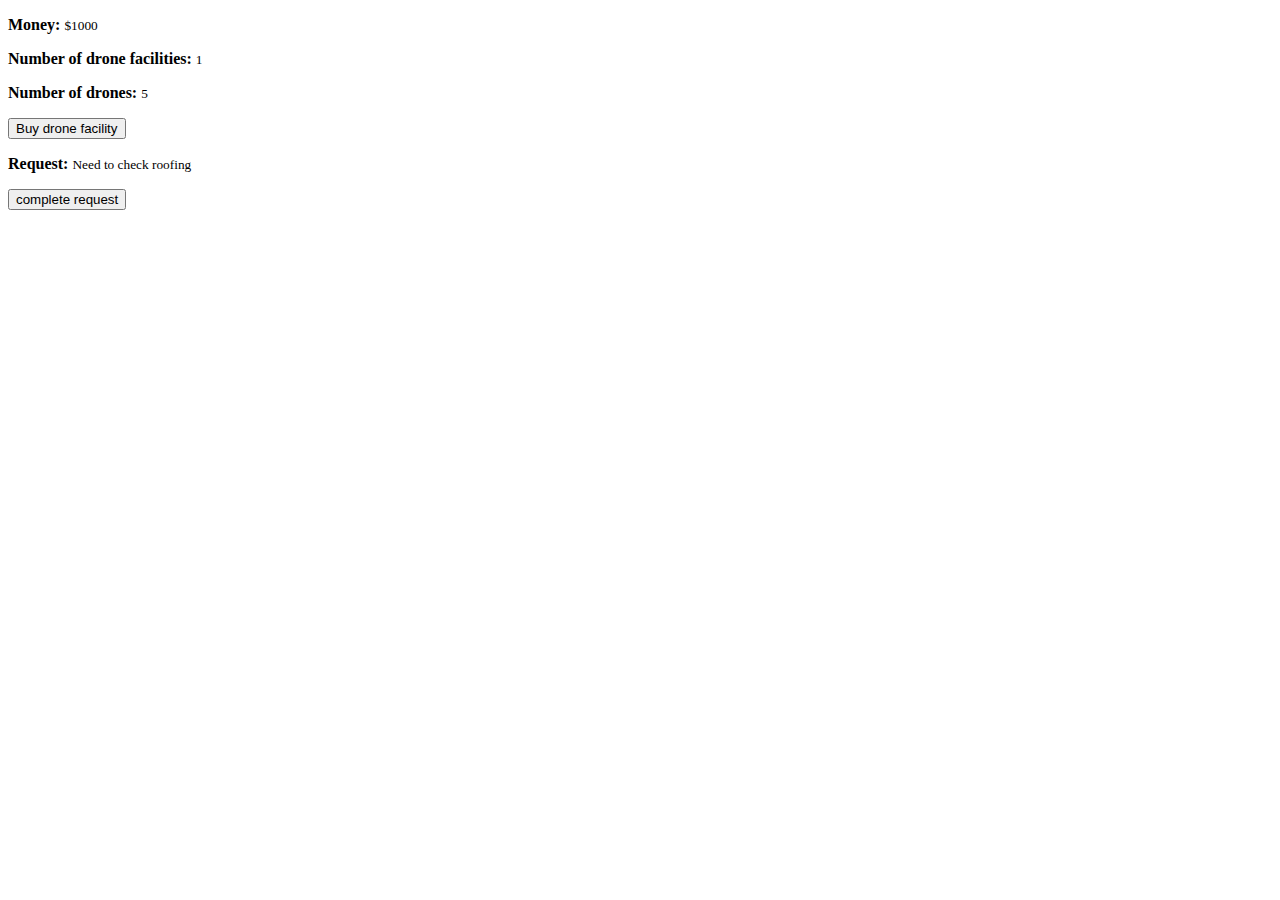
<file: main.html>
<!DOCTYPE html>
<html>

<head>
    <meta charset="utf-8">
    <meta http-equiv="X-UA-Compatible" content="IE=edge">
    <title>Page Title</title>
    <meta name="viewport" content="width=device-width, initial-scale=1">
    <link rel="stylesheet" type="text/css" media="screen" href="main.css">

</head>

<body>
    <div class="money">
        <p>
            <strong> Money: </strong>
            <small id="money"> $1000 </small>
        </p>
    </div>
    <div class="drones">
        <p>
            <strong> Number of drone facilities: </strong>
            <small id="num-of-drone-facilities"> 1 </small>
        </p>
        <p>
            <strong> Number of drones: </strong>
            <small id="num-of-drones"> 5</small>
        </p>
        <button id="buy-drones-btn">Buy drone facility</button>
    </div>
    <div class="request" id="request-div">
        <p id="request-description">
            <strong> Request: </strong>
            <small id="request-description">Need to check roofing </small>
        </p>
        <button id="request-button">complete request</button>
    </div>

    <script src="main.js"></script>
</body>

</html>
</file>
<file: main.css>
body {
    background-color: white;
}

.hidden {
    display: none;
}
</file>
